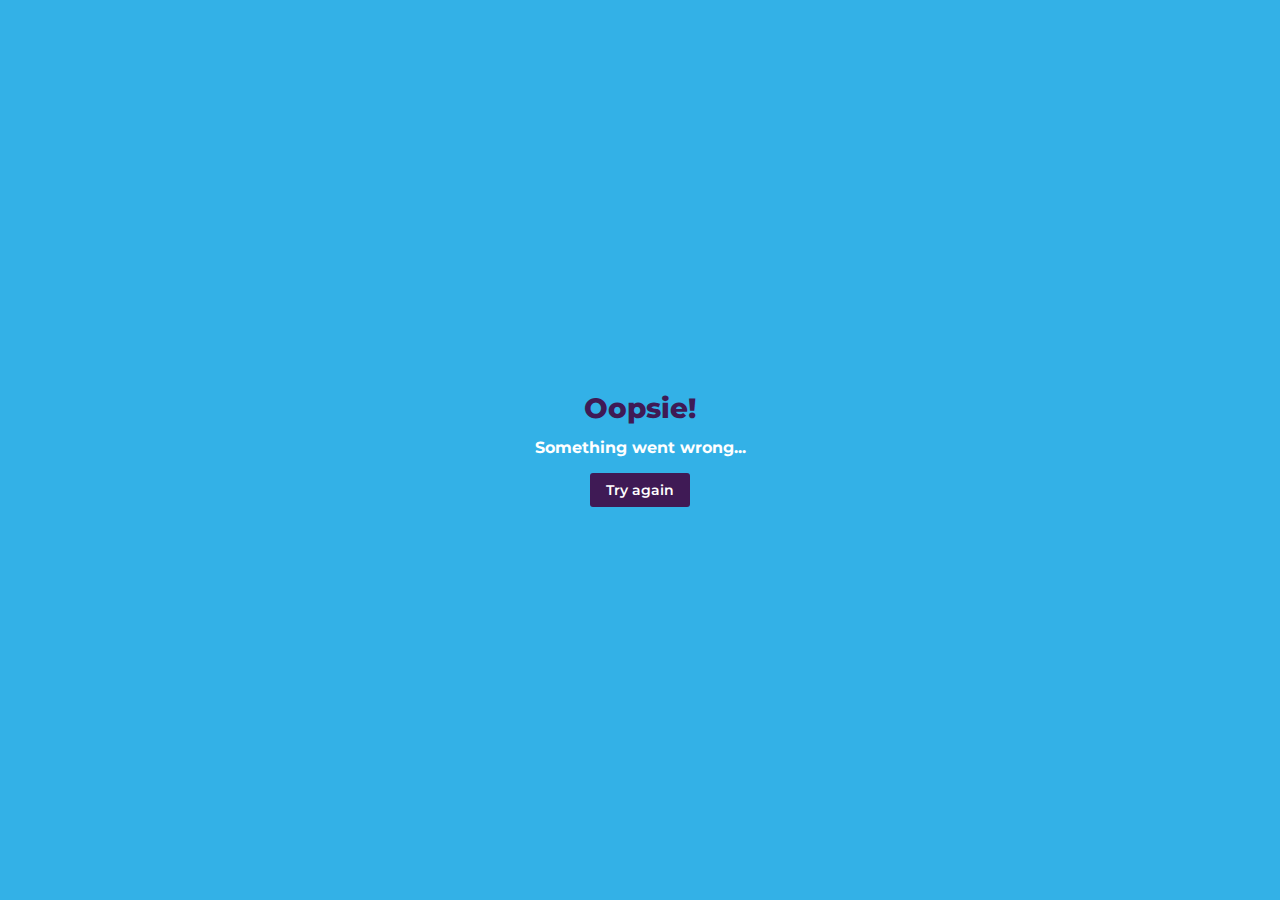
<file: app/index.html>
<!DOCTYPE html>
<html lang="en">
    <head>
        <meta charset="UTF-8">
        <meta http-equiv="X-UA-Compatible" content="IE=edge">
        <meta name="viewport" content="width=device-width, initial-scale=1.0">
        <meta name="theme-color" content="#100b40">

        <title>Personal Hub | FA Women's Super League</title>

        <link rel="preconnect" href="https://fonts.googleapis.com">
        <link rel="preconnect" href="https://fonts.gstatic.com" crossorigin>
        <link href="https://fonts.googleapis.com/css2?family=Montserrat:wght@400;500;600;700;800&display=swap" rel="stylesheet">

        <link rel="stylesheet" href="../app/styles/style.css?v=2">

        <link rel="stylesheet" href="https://cdnjs.cloudflare.com/ajax/libs/font-awesome/6.2.0/css/all.min.css">

        <script type="module" src="../app/scripts/main.js"></script>
        <script src="../app/scripts/routie.min.js" defer></script>
    </head>

    <body>

        <header class="header header--rounded">

            <figure class="header__logo__container">
                <picture class="logo-wrapper">
                    <img class="logo" src="../app/assets/logos/wsl-logo.png" alt="WSLH Logo">
                </picture>

                <figcaption class="header__logo__title">
                    <h1>
                        FA Women's<br>Super League
                        <span>Personal Hub</span>
                    </h1>
                </figcaption>
            </figure>

        </header>

        <main>

            <div class="failed hide">
                <h1>Oopsie!</h1>
                <p>Something went wrong...</p>

                <a class="btn" href="/app">Try again</a>
            </div>

            <article id="home-page">

                <section class="scrollable js-teams-section">
                    <h2>WSL Teams</h2>

                    <div class="loader">
                        <i class="icon fa-solid fa-futbol"></i>
                    </div>

                    <ul class="cards cards--thumb cards--list js-teamlist js-content hide">
                        
                    </ul>

                </section>

                <section class="js-matches-section">
                    <h2>Games today</h2>

                    <div class="loader">
                        <i class="icon fa-solid fa-futbol"></i>
                    </div>

                    <ul class="cards cards--event js-matchlist js-content hide ">

                    </ul>

                </section>

                <section class="banner banner--blue js-top-three-section">

                    <h2>Current top teams</h2>

                    <div class="loader">
                        <i class="icon fa-solid fa-futbol"></i>
                    </div>

                    <ul class="cards cards--highlight js-content js-top-three hide">
                        
                    </ul>

                </section>

                <section class="scrollable js-prev-matches-section">
                    <h2>Previous games</h2>

                    <div class="loader">
                        <i class="icon fa-solid fa-futbol"></i>
                    </div>

                    <ul class="cards cards--game cards--list js-content js-prev-matches-list hide">
                        
                    </ul>
                </section>

            </article>

            <article class="hide" id="standings-page">

                <section class="standings js-standings-section">
                    <h2>Standings</h2>

                    <div class="loader">
                        <i class="icon fa-solid fa-futbol"></i>
                    </div>

                    <table class="table table--standings js-content js-standings-table hide">
                        <thead>
                            <tr>
                                <td class="ta-left">Teams</td>
                                <td class="ta-center">PL</td>
                                <td class="ta-center">GD</td>
                                <td class="ta-center">PTS</td>
                            </tr>
                        </thead>

                        <tbody class="js-standings-body">
                        </tbody>
                    </table>

                </section>
            </article>

            <article class="window" id="team-details-page">

                <header class="header">

                    <figure class="header__logo__container">
                        <picture class="logo-wrapper">
                            <img class="logo js-teamlogo" src="../app/assets/logos/wsl-logo.png" alt="WSLH Logo">
                        </picture>

                        <figcaption class="header__logo__title">
                            <h2 class="js-teamname">Team</h2>
                        </figcaption>
                    </figure>

                    <a class="btn btn--menu" href="#home"><i class="icon fa-solid fa-xmark"></i></a>

                </header>

                <div class="js-team-details-section">

                    <section class="js-team-next-game-section">
                        <h2>Next up</h2>

                        <div class="loader">
                            <i class="icon fa-solid fa-futbol"></i>
                        </div>

                        <div class="js-next-game js-content hide">

                            <ul class="cards cards--event js-next-game-list">
                            </ul>
                        </div>
                        
                    </section>

                    <section class="js-team-prev-games-section">

                        <h2>Previous games</h2>
    
                        <div class="loader js-prev-games-loader">
                            <i class="icon fa-solid fa-futbol"></i>
                        </div>

                        <div class="js-content hide">
                            <ul class="cards cards--list cards--game js-prev-team-games">
                            </ul>
                        </div>
    
                    </section>
                    
                    <section class="js-team-squad-section">
                        <h2>Squad</h2>

                        <div class="loader">
                            <i class="icon fa-solid fa-futbol"></i>
                        </div>

                        <div class="js-squad-list js-content hide">

                        </div>
                        
                    </section>

                </div>

            </article>


        </main>

        <nav>
            <ul class="menu">
                <li class="menu__item active"><a href="#home"><i class="icon fa-solid fa-house"></i>Home</a></li>
                <li class="menu__item"><a href="#standings"><i class="icon fa-solid fa-list-ol"></i>Standings</a></li>
                <!-- <li class="menu__item"><a href=""><i class="icon fa-solid fa-futbol"></i>Fixtures</a></li> -->
                <li class="menu__item"><a href="" disabled><i class="icon fa-solid fa-heart"></i>My teams</a></li>
            </ul>
        </nav>        
    </body>

</html>
</file>
<file: app/styles/style.css>
/* =============================================================================
  #RESET
============================================================================= */
/* http://meyerweb.com/eric/tools/css/reset/
   v2.0 | 20110126
   License: none (public domain)
*/
a,abbr,acronym,address,applet,article,aside,audio,b,big,blockquote,body,canvas,caption,center,cite,code,dd,del,details,dfn,div,dl,dt,em,embed,fieldset,figcaption,figure,footer,form,h1,h2,h3,h4,h5,h6,header,hgroup,html,i,iframe,img,ins,kbd,label,legend,li,mark,menu,nav,object,ol,output,p,pre,q,ruby,s,samp,section,small,span,strike,strong,sub,summary,sup,table,tbody,td,tfoot,th,thead,time,tr,tt,u,ul,var,video{margin:0;padding:0;border:0}article,aside,details,figcaption,figure,footer,header,hgroup,menu,nav,section{display:block}body{line-height:1}ol,ul{list-style:none}blockquote,q{quotes:none}blockquote:after,blockquote:before,q:after,q:before{content:'';content:none}table{border-collapse:collapse;border-spacing:0;margin:0 0 1em}


/* =============================================================================
  #TOOLS
============================================================================= */
html { -webkit-box-sizing: border-box; -moz-box-sizing: border-box; box-sizing: border-box; }
*, *:before, *:after { -webkit-box-sizing: inherit; -moz-box-sizing: inherit; box-sizing: inherit; }

/* =============================================================================
  #CSS VARIABLES
============================================================================= */
:root {

    --primary-color: #D11B67;
    --primary-color-dark: #AD1655;

    --secondary-color: #33B1E7;

    --accent-color: #3F1A55;

    --success: #4CB669;
    --error: #DF4343;
    --white: #FFF;
    --grey: #F4F3F5;
    --dark-grey: #D3D2D4;
    --dark-grey-text: #A5A4A6;

    --text-color: #222222;

    --default-padding: 24px;

    --default-font: 'Montserrat', sans-serif;

    --nav-height: 75px;

    --mobile-font-size: 14px;
    --mobile-font-size-rem: 1.4rem;

    --background-color: #FFF:
}

/* =============================================================================
  #GENERAL
============================================================================= */
* {
    font-family: inherit;
    line-height: inherit;
    color: inherit;
}

html {
    min-height: 100%;
    height: 100%;

    font-size: 16px;
    font-size: 62.5%;
}

body {
    position: relative;

    min-height: 100vh;
    min-height: -webkit-fill-available;

    font-family: var(--default-font);
    font-size: var(--mobile-font-size-px); font-size: var(--mobile-font-size-rem);
    color: var(--text-color);
    line-height: 1.6;
  
    -webkit-font-smoothing: antialiased;
    -moz-osx-font-smoothing: grayscale;

    background-color: var(--background-color);
}

/* =============================================================================
  #UTILITIES
============================================================================= */
.hide { display: none; }
*.hide {display: none!important; }

/* Text aligns */
.ta-left { text-align: left; }
.ta-center { text-align: center; }
.ta-right { text-align: right; }

.team__logo {
    max-width: 52px;
}

section img {
  max-width: 100px;
}
/* =============================================================================
  #TYPOGRAPHY
============================================================================= */
h1, h2, h3, h4, h5, h6 {
  margin-top: 0;
  line-height: 1.1;

  font-weight: 800;
  color: var(--accent-color);
}

h2 {
  font-size: 16px;
  font-size: 1.6rem;
  text-transform: uppercase;

  margin-bottom: 18px;
}

h2:has(.identifier) {
    display: flex;
    align-items: center;
}

.identifier {
  margin-left: 6px;

  font-size: 14px;
  font-size: 1.4rem;

  font-weight: 500;
  color: #B9B9B9;
}

.text__bubble {
    display: inline-block;
    
    padding: 4px 12px;
    margin-top: 8px;
        
    border-radius: 20px;
        
    font-size: 12px;
    font-size: 1.2rem;
    font-weight: 600;
    
    background-color: var(--accent-color);

    width: max-content;
}
/* =============================================================================
  #HEADER
============================================================================= */
.header {
    position: relative;
    padding: 30px 0 30px 0;

    color: var(--white);
    text-align: center;

    background: rgb(16,11,64);
    background: linear-gradient(180deg, rgba(16,11,64,1) 0%, rgba(67,27,87,1) 100%);
}

    .logo-wrapper {
        display: block;
        width: 65px;
        height: auto;
    }

        .logo-wrapper .logo {
            width: 100%;
            height: 100%;

            object-fit: contain;
            object-position: center;
        }

    .header h1, .header h2 {
        font-size: 18px;
        font-size:  1.8rem;
        line-height: 1;
        margin: 0;
        
        color: white;
    }

        .header h1 > span {
            display: block;
            padding: 8px 16px;

            margin-top: 10px;
            font-size: 15px; font-size: 1.5rem;
            background-color: var(--secondary-color);

            border-radius: 3px;
        }

    .header__logo__container {
        display: inline-block;
        width: auto;
    }

        .header__logo__container .logo-wrapper {
            margin: 0 auto;
        }

/* WSL background logo */
.header::before {
    content: "";
    position: absolute;
    inset: 0;

    margin: 0 20px;

    background-repeat: no-repeat;
    background-position: center;
    background-size: cover;
    background-image: url('../assets/logos/wsl-logo.png');
    filter: brightness(0) invert(1);
    opacity: 5%;
}

/* Always center regular content */
.header:not(:has(.header__logo__container)) {
    display: flex;
    align-items: center;
    justify-content: center;
}

.header--rounded {
  border-bottom-left-radius: 30px;
  border-bottom-right-radius: 30px;
}

.header > * {
    position: relative;
}

/* =============================================================================
  #NAV
============================================================================= */
nav {
    position: fixed;
    -webkit-overflow-scrolling: touch;

    left: 0;
    right: 0;
    bottom: 0;

    min-height: var(--nav-height);

    box-shadow: 0 -2px rgba(0 0 0 / 5%);

    display: grid;
    background-color: #FFF;

    z-index:400;
}

    .menu {
        display: grid;
        grid-template-columns: repeat(3, 1fr);
    }

        .menu__item {
            text-align: center;
        }

            .menu__item a {
              display: flex;
              align-items: center;
              justify-content: center;
              flex-direction: column;

              height: 100%;
              width: 100%;
              padding: 12px 0;

              font-weight: 700;
              color: rgba(0 0 0 / 12%);
              text-decoration: none;
            }

            .menu__item a .icon {
              font-size: 16px;
              font-size: 1.6rem;
              margin-bottom: 6px;
            }

            .menu__item.active a {
                color: var(--secondary-color)
            }

/* =============================================================================
  #MAIN
============================================================================= */
main {
    padding: var(--default-padding) 0 calc(var(--nav-height) + var(--default-padding)) 0;
}

section + section { margin-top: var(--default-padding); }
section { padding: 0 12px; }

section.scrollable {
  padding-right: 0;
}

section + .banner {
    margin-top: 18px;
}

.banner {
    position: relative;
    padding: var(--default-padding) 12px;
}

    .banner::before {
        content: "";
        position: absolute;
        inset: 0;

        margin: 0 20px;

        background-repeat: no-repeat;
        background-position: center;
        background-size: cover;
        background-image: url('../assets/logos/wsl-logo.png');
        filter: brightness(0) invert(1);
        opacity: 8%;
    }

.banner > * {
    position: relative;
    text-align: center;
    color: var(--white);
}

.banner--blue {
    background-color: var(--secondary-color);
}

.banner--purple {
  background-color: var(--accent-color);
}

/* =============================================================================
  #MESSAGE
============================================================================= */
.message {
    display: flex;
    align-items: center;
    justify-content: center;
    flex-direction: column;

    padding: 12px;
}

    .message p {
        opacity: 30%;
        font-weight: 600;
    }

    .message .icon {
        opacity: 25%;
    }

/* =============================================================================
  #LOADER
============================================================================= */
.loader {
  display: flex;
  align-items: center;
  justify-content: center;

  height: 65px;
  border-radius: 6px;

  font-size: 18px;
  font-size: 1.8rem;
}

.loader .icon {
  opacity: 25%;
  animation: rotate 2s linear infinite;
}

  @keyframes rotate {
    from {
      transform: rotate(0deg);
    }
    to {
      transform: rotate(360deg);
    }
  }

/* =============================================================================
  #CARDS
============================================================================= */
.card-wrapper + .card-wrapper {
  margin-top: 18px;
  /* padding-top: var(--default-padding); */

  /* border-top: 2px solid #eee; */
}

.cards {
    display: flex;
    width: 100%;

    gap: 10px;
}

    .card__item {
        position: relative;
        border-radius: 6px;
        background-color: var(--grey);
    }

    .card__item:hover a {
      transform: scale(1.2);
    }

        .card__item a {
            display: flex;
            padding: 14px;

            transition: all 250ms ease-in-out;
        }

    /* Game overview/stats */
    .cards--game .card__item {
        display: flex;
        flex-direction: column;
        padding: 14px 14px calc(14px + 20px) 14px;
    }

    .card__item--column {
      display: flex;
      align-items: center;
      flex-direction: column;
    }

        .card__group {
            display: flex;
            align-items: center;
            gap: 10px;
        }

            /* Team grouping */
            .cards--game .card__details > div {
                display: flex;
                align-items: center;
                flex-direction: column;
            }

            .cards--game .team__logo { width: 35px; }

            /* Date label */
            .card__item > span {
                position: absolute;
                
                margin-top: 6px;

                left: 0;
                right: 0;
                bottom: 0;

                display: flex;
                align-items: center;
                justify-content: center;
                
                height: 24px;
                
                text-transform: uppercase;
                font-weight: 600;
                font-size: 12px;
                font-size: 1.2rem;
                color: var(--white);
                text-align: center;
                
                background-color: var(--primary-color);

                border-bottom-left-radius: 8px;
                border-bottom-right-radius: 8px;
            }

            .card__item--postponed.card__item > span {
                background-color: #e2e2e2;
                color: #A5A4A6;
            }
    
    /* Logo in card only */
    .cards--thumb .card__item {
      width: 62px;
      min-width: 62px;
      height: 62px;
    }

        .cards--thumb img {
          width: 100%;
          height: 100%;

          object-fit: contain;
          object-position: center;

          margin: 0;
        }

        .cards--highlight .team__logo {
          width: 52px;
          height: auto;

          margin-bottom: 6px;
        }

        .card__item h3 {
          font-size: 13px;
          font-size: 1.3rem;
        }

    .card__item:has(a) {
        padding: 0;
    }

/* Scrollable cards */
.cards--list {
  padding-right: 12px;
  
  overflow-x: auto;

  scroll-snap-type: x mandatory;
  scroll-behavior: smooth;

  -webkit-overflow-scrolling: touch;
}

.cards--list::-webkit-scrollbar { display: none; }

    .cards--list .card__item {
      scroll-snap-align: start;
    }

/* Banner specific */
.banner .cards {
  /* align-items: center;
  justify-content: space-around; */

  gap: 16px;

  display: grid;
  grid-template-columns: repeat(3, 1fr);
}

    .banner .card__item { background-color: transparent; }
    .banner .card__details > * { color: var(--white); }
    .banner .card__details {
      display: grid;
      grid-template-rows: 1fr 1fr;
      align-items: center;
      justify-content: center;
      place-items: center;
    }

/* Match/Eventlist */
.cards--event {
  flex-direction: column;
  background-color: var(--grey);
  padding: 16px 12px;
  gap: 0;

  border-radius: 6px;
}

    .cards--event .card__item {
      position: relative;
      display: flex;
      align-items: center;
      justify-content: space-between;
    }

    .cards--event:has(.event__details__date) {
      padding: 0 12px;
    }
    
    .cards--event .card__item:has(.event__details__date) {
      padding: var(--default-padding) 0;
    }

    .cards--event .card__item + .card__item {
      margin-top: 16px;
      padding-top: 16px;

      border-top: 2px solid #E7E6E8;
    }

      .event__teamname {
        height: 26px;
        position: relative;
        width: 100%;
        overflow: hidden;
      }

        .event__teamname p {
          position: absolute;
          top: 50%;

          transform: translateY(-50%);

          width: 100%;

          white-space: nowrap;

          color: #222222;
          font-weight: 600;
        }

        .event__teamname:first-child p {
          text-align: right;
        }
  
      .event__details {
        position: relative;
        display: flex;
        align-items: center;
        margin: 0 8px;
      }

      .event__details > * {
        position: relative;
        z-index: 100;
      }

      .event__details::before {
        content: "";
        position: absolute;
        left: -10px;
        right: 0;
        top: 0;
        bottom: 0;

        background-color: red;
        background: linear-gradient(90deg, transparent 0%, var(--grey) 10%, var(--grey) 90%, transparent 100%);
        z-index: 50;
      }

      .cards--event .card__item::before {
        content: "";
        position: absolute;
        right: 0;
        top: 0;
        bottom: 0;

        width: 30px;

        background-color: red;
        background: linear-gradient(90deg, transparent, var(--grey));
        z-index: 50;
      }

        .cards--event .team__logo {
          width: 26px;
          height: 26px;
        }

      .event__details__time {
        display: flex;
        justify-content: center;

        width: 55px;
        padding: 4px 8px;
        margin: 0 8px;

        color: var(--white);
        font-weight: 600;

        border-radius: 15px;
        background-color: var(--secondary-color);
      }

      .event__details__date {
        position: absolute;

        display: flex;
        align-items: center;
        justify-content: center;

        left: -12px;
        right: -12px;
        top: 0;

        height: 35px;

        background-color: var(--secondary-color);
        text-align: center;
        z-index: 200;

        font-weight: 600;
        color: var(--white);
      }

      .cards--event .card__item:first-of-type .event__details__date {
        border-top-right-radius: 6px;
        border-top-left-radius: 6px;
      }

      .cards--event .card__item:has(.event__details__date) {
        padding-top: calc(35px + 16px);
      }

      .cards--event .card__item:has(.event__details__date) + .card__item {
        border: none;
        margin: 0;
      }

*  + .cards--overview {
  margin-top: 16px;
}

.cards--heading {
  text-align: center;
  color: var(--white);
  font-size: 14px; font-size: 1.4rem;
  padding: 6px;

  border-radius: 6px;
  background-color: var(--secondary-color);
}

.cards--overview, .banner .cards--overview  {
  display: grid;
  grid-template-columns: repeat(2, 1fr);
}

  .cards--overview .card__item {
    padding: 12px;
    gap: 8px;
    text-align: center;
    justify-content: center;
  }

    .cards--overview h3 {
      font-size: 14px;
      font-size: 1.4rem;
    }

      .cards--overview .card__details {
        display: flex;
        flex-direction: column;
        align-items: center;
        gap: 4px;
      }

      .cards--overview p {
        
        font-size: 10px;
        font-size: 1.0rem;

        padding: 2px 8px;
        background-color: var(--secondary-color);
        border-radius: 20px;

        color: var(--white);
        font-weight: 700;
      }

  .player__cutout {
    width: 50px;
    height: 50px;

    border-radius: 50%;

    padding-top: 6px;

    margin-right: 6px;

    /* border: 2px solid #d1d1d1; */

    background-color: var(--dark-grey);
  }

    .player__cutout:has(.normal-photo) {
      padding: 0;
    }

    .player__cutout img {
      width: 100%;
      height: 100%;

      border-radius: 50%;

      object-fit: contain;
      object-position: center;
    }
/* =============================================================================
  #SCORE
============================================================================= */
.team__score {
    margin-top: 8px;
    text-align: center;
    width: 100%;
    padding: 0 6px;
    border-radius: 5px;
    background-color: #e2e2e2;
}

.team__score p {
    color: #A5A4A6;
    font-size: 14px;
    font-size: 1.4rem;
    font-weight: 500;
}

.team__score--win {
    background-color: #4CB669;
}

.team__score--result.team__score--win p,
.team__score--result.team__score--loss p {
    color: var(--white);
}

.team__score--loss {
    background-color: #E93333;
}

.team__score--result p {
    color: #A5A4A6;
}

/* =============================================================================
  #TABLE STANDINGS
============================================================================= */
table {
  border-collapse: collapse;
  width: 100%;
  margin: 0;
  font-size: 12px;
  font-size: 1.2rem;
}

thead,
thead > tr td {
  text-transform: uppercase;
  padding: 12px 0px;
  color: var(--white);
    border-style : hidden!important;
  background-color: var(--secondary-color);
  font-weight: 700;
}

thead td:first-of-type { 
  padding-left: 12px;
  border-top-left-radius: 5px; 
  width: 100%;
}

thead td:last-of-type {
  border-top-right-radius: 5px; 
  padding-right: 5px;
}

thead td:not(:first-of-type) {
  width: 40px;
}

tbody tr > td:last-child {
  padding-right: 5px!important;
}

tbody tr > td:nth-child(n+2) {
  padding: 0 0;
  width: 35px;
  max-width: 35px;
  min-width: 35px;
  color: var(--dark-grey-text);
}

tbody tr > td:first-child span {
  /* margin: 0 12px 0 4px; */
  width: 18px;
}

tbody tr > td:first-child {
  display: flex;
  align-items: center;
}

tbody tr > td:first-child img {
  width: 24px;
  height: auto;

  margin-right: 12px;
}


th, td {
  padding: 12px;
  text-align: center;
}

th {
  background-color: var(--white);
  font-weight: bold;
}

tr:nth-child(even) {
  background-color: var(--grey);
}

caption {
  font-size: 24px;
  font-weight: bold;
  margin-bottom: 16px;
}

td:first-child {
  text-align: left;
}

/* =============================================================================
  #PAGE WINDOW
============================================================================= */
.window {
  position: fixed;
  inset: 0 0 0 0;

  background-color: var(--white);
  z-index: 500;

  transform: translateX(100%);
  overflow-y: scroll;

  transition: transform 450ms ease-in-out;
}

  .window--open {
    transform: translateX(0);
  }


  .window .header {
    padding: 0;
    width: 100%;
    height: 200px;

    background: var(--secondary-color);
  }

    .window .header::before {
      opacity: 8%;
    }

  .window .logo-wrapper {
    width: 90px;
  }

    .window .header__logo__container {
      position: relative;

      display: flex;
      align-items: center;

      padding: 30px 0 30px 0;
      height: 100%;
    }

    .window .header__logo__title {
      position: absolute;
      bottom: -20px;
      left: 50%;

      display: flex;
      align-items: center;
      justify-content: center;

      height: 40px;
      padding: 4px 12px;

      min-width: 120px;

      border-radius: 20px;

      background-color: var(--accent-color);
      
      transform: translateX(-50%);
      width: max-content;
    }

  .window section:first-of-type {
    padding-top: calc(var(--default-padding) + 20px);
  } 

  .window section:has(.cards--list) {
    padding: 0 0 0 12px;
  }

  .window section:last-of-type {
    padding-bottom: var(--default-padding);
  }

  .window .banner::before {
    display: none;
  }

  /* =============================================================================
  #BUTTON
============================================================================= */
button {

  background-color: transparent;
  border: none;
  border-radius: 0;
  padding: 0;
  font-family: inherit;
  font-size: inherit;
  color: inherit;
  cursor: pointer;

}

.btn {
  display: inline-flex;
  align-items: center;
  justify-content: center;

  padding: 6px 8px;
  border-radius: 3px;
  background-color: var(--accent-color);

  color: var(--white);
  text-decoration: none;

  font-weight: 600;

  min-width: 100px;
}

* + .btn {
  margin-top: 12px;
}

.btn--menu {

    display: flex;
    align-items: center;
    justify-content: center;
    
    position: absolute;
    left: var(--default-padding);
    top: var(--default-padding);

    background-color: #FFF;

    width: 45px;
    height: 45px;

    border-radius: 50%;
}

.btn--menu .icon {
  font-size: 24px;
  font-size: 2.4rem;
  color: var(--accent-color);
}

/* TEMP ERROR HANDLING */
.failed {
  position: fixed;
  inset: 0;
  
  background-color: var(--secondary-color);
  
  display: flex;
  align-items: center;
  justify-content: center;
  flex-direction: column;
  
  color: var(--white);
  
  z-index: 1000;
}

.failed p {
  margin-top: 12px;
  
  font-weight: 700;
  font-size: 16px;
  font-size: 1.6rem;
}
</file>
